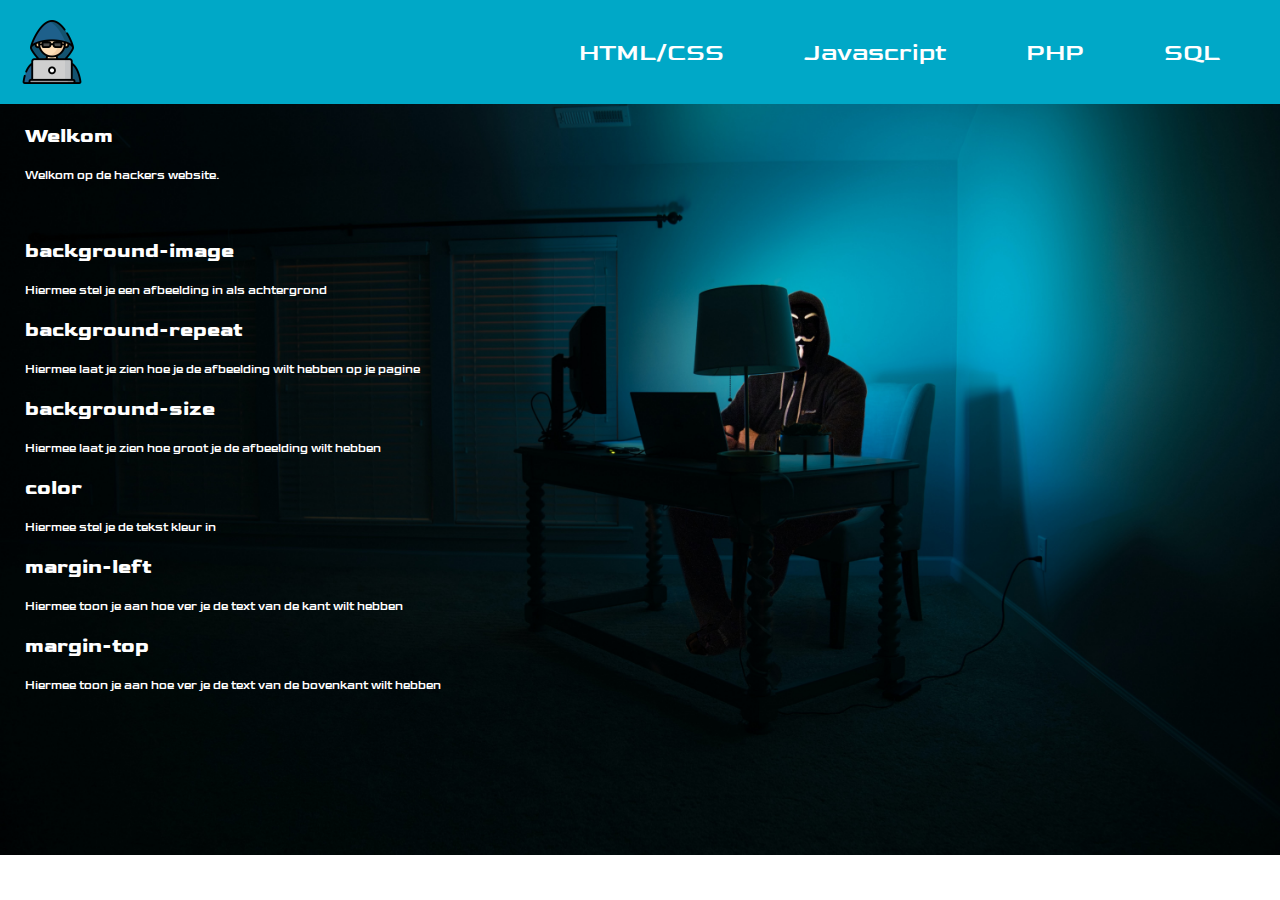
<file: opdracht 3.1/index.html>
<!DOCTYPE html>
<html lang="en">
  <head>
    <meta charset="UTF-8" />
    <meta http-equiv="X-UA-Compatible" content="IE=edge" />
    <meta name="viewport" content="width=device-width, initial-scale=1.0" />
    <link rel="preconnect" href="https://fonts.googleapis.com" />
    <link rel="preconnect" href="https://fonts.gstatic.com" crossorigin />
    <link
      href="https://fonts.googleapis.com/css2?family=Goldman:wght@700&display=swap"
      rel="stylesheet"
    />
    <link rel="stylesheet" href="style.css" />
    <title>Opdracht 3</title>
  </head>
  <body>
    <nav>
      <img src="img/hacker.png" id="logo" />
      <ul>
        <li><a href="#">HTML/CSS</a></li>
        <li><a href="#">Javascript</a></li>
        <li><a href="#">PHP</a></li>
        <li><a href="#">SQL</a></li>
      </ul>
    </nav>
    <h1>Welkom</h1>
    <p>Welkom op de hackers website.</p> <br>
    <br>
    <br>
    <h1>background-image</h1>
    <p>Hiermee stel je een afbeelding in als achtergrond</p>
    <h1>background-repeat</h1>
    <p>Hiermee laat je zien hoe je de afbeelding wilt hebben op je pagine</p>
    <h1>background-size</h1>
    <p>Hiermee laat je zien hoe groot je de afbeelding wilt hebben</p>
    <h1>color</h1>
    <p>Hiermee stel je de tekst kleur in</p>
    <h1>margin-left</h1>
   <p> Hiermee toon je aan hoe ver je de text van de kant wilt hebben</p>
    <h1>margin-top</h1>
    <p> Hiermee toon je aan hoe ver je de text van de bovenkant wilt hebben</p>


  </body>
</html>
</file>
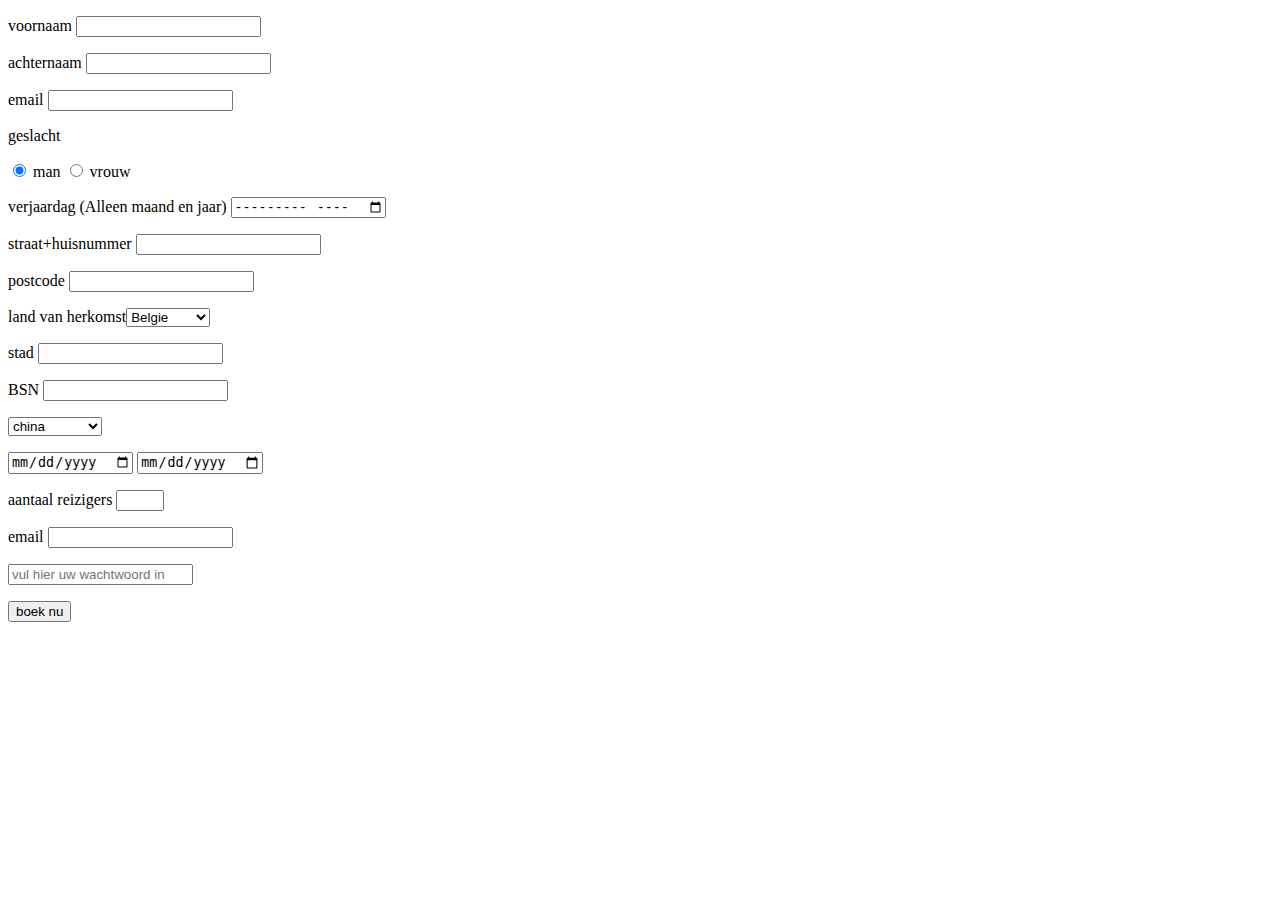
<file: opdracht-3.2.html>
<!DOCTYPE html>
<html lang="en">
<head>
    <meta charset="UTF-8">
    <meta name="viewport" content="width=device-width, initial-scale=1.0">
    <title>Document</title>
</head>
<body>
   <form action="" method="post">

    <p>voornaam <input type="text"pattern="[A-Za-z]*" required></p>
     <p>achternaam <input type="text"pattern="[A-Za-z]*" required></p>

     <p>email <input type="email" required></p>

     <p>geslacht</p>
     <input type="radio" name="geslacht" id="man" checked>
     <label for="man">man</label>
     <input type="radio" name="geslacht" id="vrouw" >
     <label for="vrouw">vrouw</label>
     <p>verjaardag (Alleen maand en jaar) <input type="month"></p>
     <p>straat+huisnummer <input type="text"></p>
     <p>postcode <input type="text"></p>

      <p> land van herkomst<select name="land" id="land">
        <option value="Belgie">Belgie</option>
        <option value="Nederland">Nederland</option>
     </select></p>

     <p>stad <input type="text"></p>
     

     <p>BSN <input type="text" pattern="[0-9]"{9} required></p>

     <p><select name="land" id="land">
        <option value="china">china</option>
        <option value="Griekenland">Griekenland</option>
        <option value="turkije">turkije</option>
        <option value="frankrijk">frankrijk</option>
     </select></p>

     <input type="date"id="vertrek" min="2025-10-01">
     <input type="date"id="terugkomst" min="2025-10-01">

     <p>aantaal reizigers <input type="number" min="1" max="4"></p>
     <p>email <input type="email"></p>

     

     <p><input type="password"  placeholder="vul hier uw wachtwoord in"></p>


    <p><input type="submit" value="boek nu"></p>

    
</body>
</html>
</file>
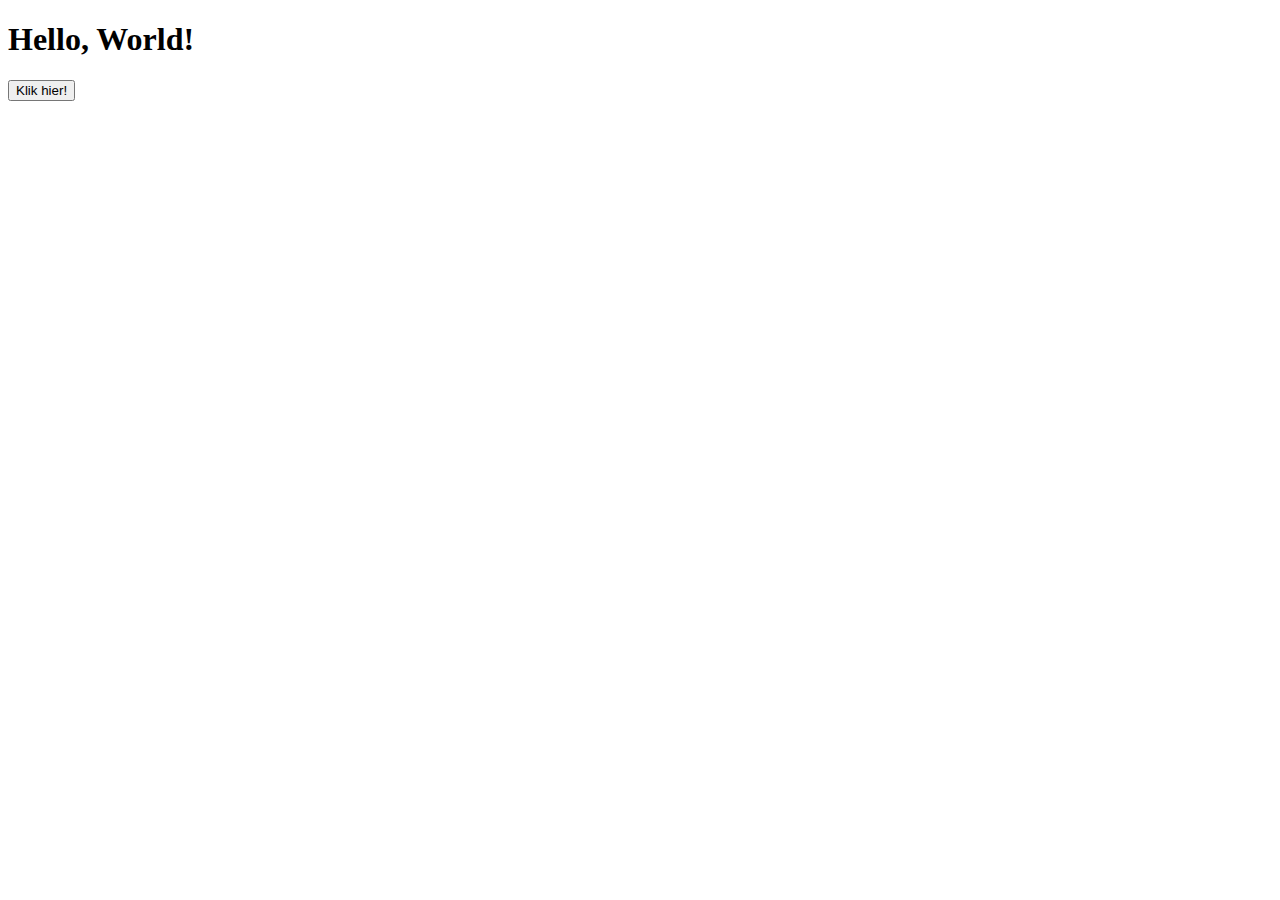
<file: 6.1/6.1.html>
<!DOCTYPE html>
<html lang="en">
<head>
    <meta charset="UTF-8">
    <meta name="viewport" content="width=device-width, initial-scale=1.0">
    <title>Document</title>
</head>
<body>
    <h1 id="hello">Hello, World!</h1>
    <button onclick="kleur_aanpassen()">Klik hier!</button>

    <script src="script.js"></script>
</body>
</html>
</file>
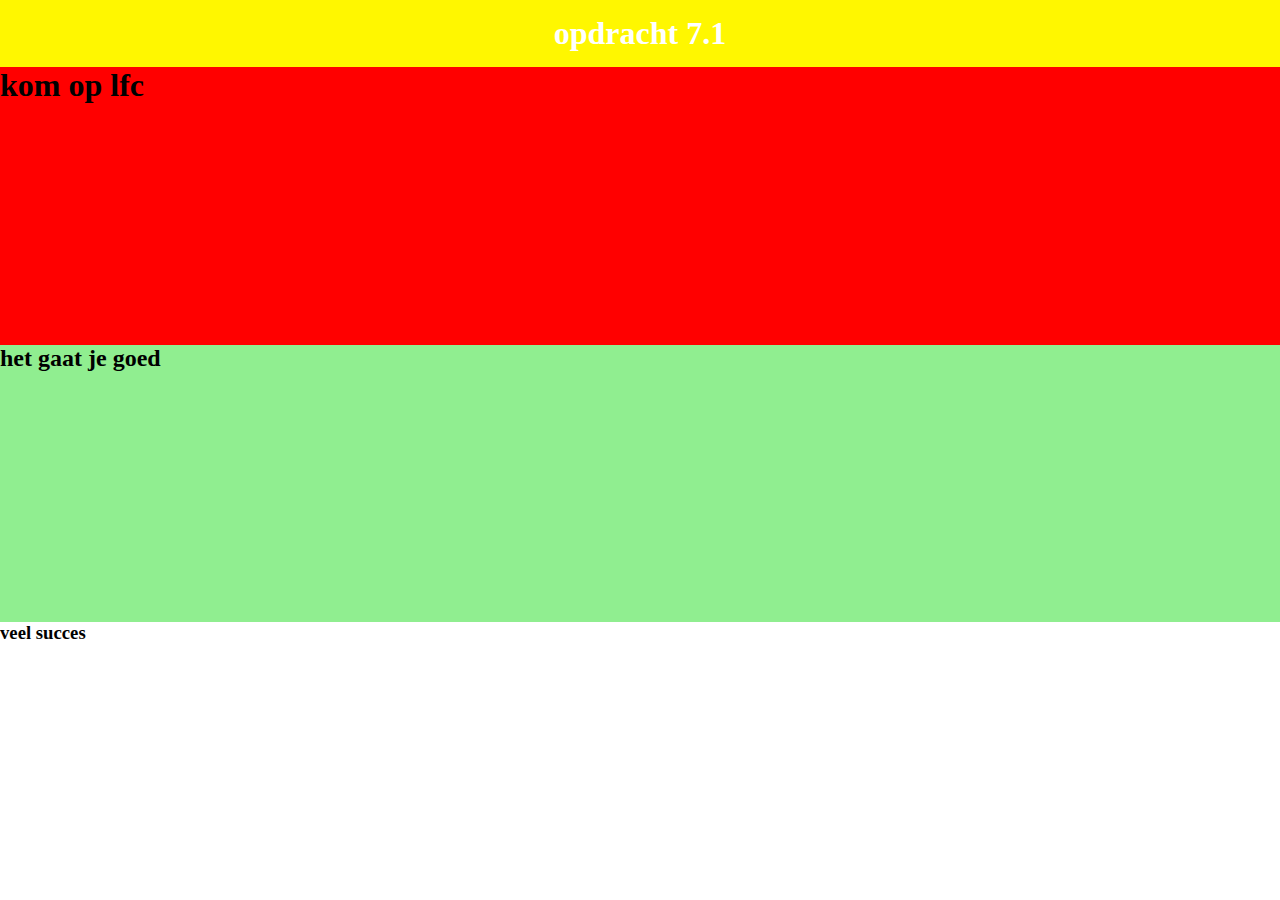
<file: opdracht7.1/7.1.html>
<!DOCTYPE html>
<html lang="en">
<head>
    <meta charset="UTF-8">
    <meta name="viewport" content="width=device-width, initial-scale=1.0">
    <title>Document</title>
    <link rel="stylesheet" href="style.css">
</head>
<body>
    <header>
        <h1>opdracht 7.1</h1>

    </header>
    <main>
  <section class="section1">
    <h1> kom op lfc</h1>
  </section>
  <section class="section2">
     <h2>het gaat je goed</h2>
  </section>
    <section class="section3">
        <h3>veel succes</h3>
  </section>
</main>

</body>
</html>
</file>
<file: opdracht 3.1/style.css>
* {
  margin: 0;
  padding: 0;
  box-sizing: border-box;
}
html {
  font-size: 62.5%;
}
body {
  font-family: "Goldman", cursive;
}

nav {
  display: flex;
  width: 100%;
  padding: 2rem;
  min-height: 10vh;
  align-items: center;
  flex-wrap: wrap;
  margin: auto;
  background: #00a8c7;
  justify-content: space-between;
}
nav ul {
  display: flex;
  align-items: center;
  list-style-type: none;
}
nav li {
  font-size: 2.5rem;
  padding: 0 4rem 0 4rem;
}
nav a {
  color: white;
  text-decoration: none;
}
nav img {
  width: 5vw;
}

body
{
background-image: url("img/background.jpeg");
background-repeat: no-repeat;
background-size: cover;
}

body
{
color: #FFFFFF;
}

h1
{
margin-left: 25px;
margin-top: 20px;
}

p
{
margin-left: 25px;
margin-top: 20px;
font-size: larger;
}
</file>
<file: opdracht7.1/style.css>
* {
  box-sizing: border-box;
  padding: 0;
  margin: 0;
}

header {
  background-color: rgb(255, 247, 0);
  padding: 15px;
}
header h1{
    text-align: center;
    color: white;
    
}

section{
    display: flex;
    flex-direction: column;
    flex-grow: 1;
    height: 33.33%;
}

.section1 {
  background-color: rgb(255, 0, 0);
 
}

.section2 {
  background-color: rgb(144, 238, 144);
  
}

.section3 {
  background-color: rgb(255, 255, 255);
}

html, body{
    height: 100%;
}

body{
    display: flex;
    flex-direction:column;
    height: 100%;


}

main{
    display: flex;
    flex-direction: column;
    flex-grow: 1;
}

@media screen and (max-width: 1000px) {
  
  header{
    background-color: aqua;
  }
  
  .section1 {
  background-color: rgb(255, 0, 0);
 
}

.section2 {
  background-color: rgb(246, 255, 0);
  
}

.section3 {
  background-color: rgb(255, 255, 255);
}
}


@media screen and (max-width: 540px) {
  
  header{
    background-color: rgb(255, 255, 255);
  }
  
  .section1 {
  background-color: rgb(255, 0, 0);
 
}

.section2 {
  background-color: rgb(246, 255, 0);
  
}

.section3 {
  background-color: rgb(0, 0, 0);
}
header h1{
    color: black;
}

.section3 {
  color: white;
}
}
</file>
